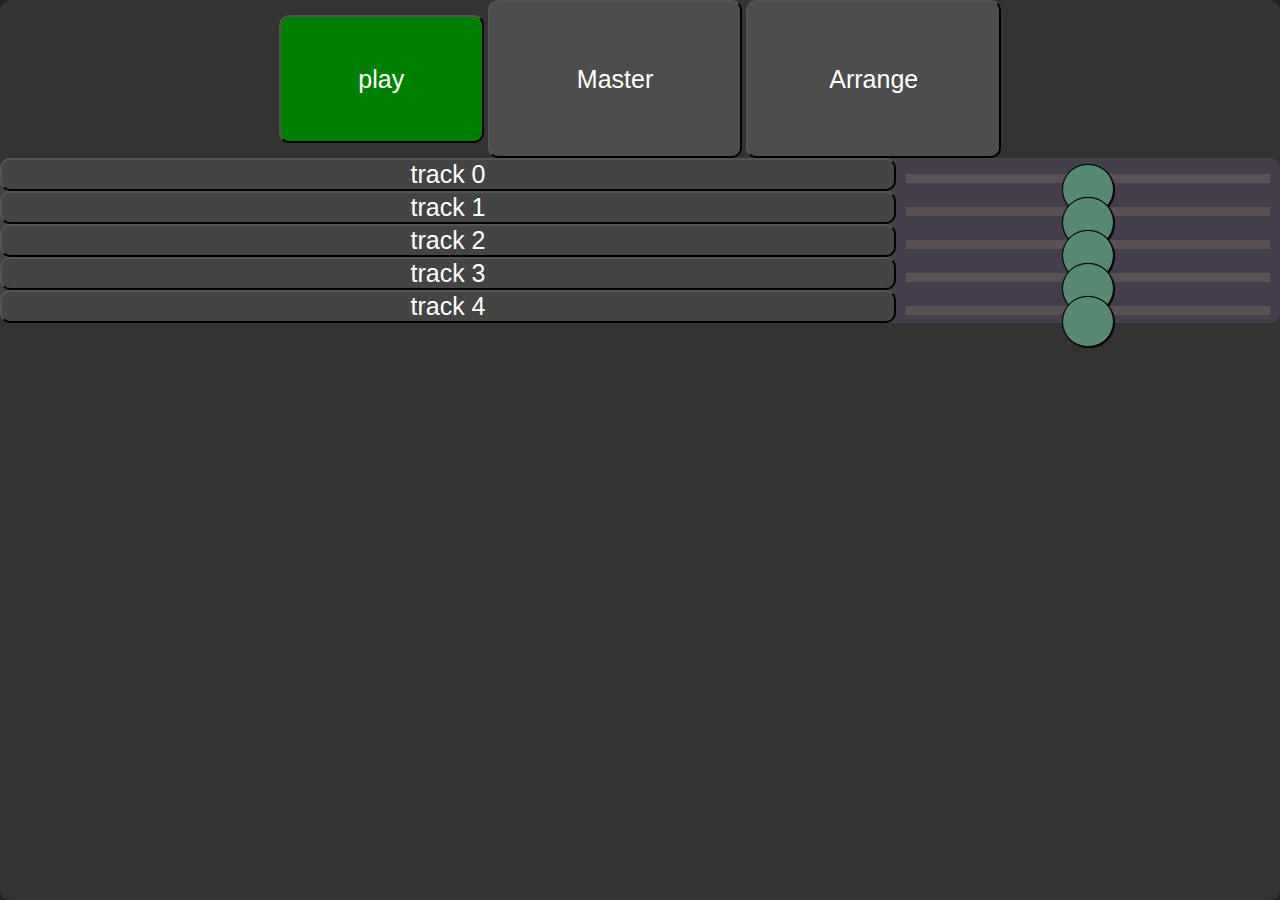
<file: index.html>
<!DOCTYPE html>
<html>
<head>
    <title>Sequencer</title>
    <link href='main.css' rel='stylesheet' type='text/css'>
    <link rel="apple-touch-icon" sizes="180x180" href="/apple-touch-icon-180x180.png">
    <link rel="icon" type="image/png" sizes="144x144"  href="/favicon-144x144.png">
    <link rel="icon" type="image/png" sizes="48x48" href="/favicon.ico">
    <link rel="manifest" href="/manifest.json">
    <meta name="theme-color" content="#00878f">
    <meta content='width=device-width, initial-scale=1.0, maximum-scale=1.0, user-scalable=0' name='viewport'>
    <script src="https://files-bfyeorwdgp.now.sh"></script>
</head>

<body>

    <div id="interface">
        <button id="play" onclick="System.on ^= 1">play</button>
        <button class="function-btn" onclick="gotoPage(masterPage)">Master</button>
        <button class="function-btn" onclick="gotoPage()"> Arrange</button>
        <div id="track-container"></div>
    </div> 

    <div id="master-page">

        <span id="tempo-txt">BPM: 64</span>
        <input id="tempo"class="slider"type="range" min="6" max="8.5" step="0.001" 
        oninput="D('tempo-txt').innerHTML='BPM: '+((2**this.value)**2/256|0);"
        value="7" onpointerup="" ontouchend=""> 
        <br>

        <div id="vol-text">volume: 50%</div>
        <input id="master-volume"class="slider"type="range" min="0" max="100" step="1" 
        oninput="
        D('vol-text').innerHTML='volume: '+this.value
        System.masterVolume.gain.value=this.value/100"
        value="50" onpointerup="" ontouchend=""> 
        <button class="function-btn" id="active-step-btn"
        onclick="this.classList.toggle('enabled')">Active Step</button>
        <br>

        <div id="steps-container"></div>

        <button class="back" onclick="gotoPage(interface)"> back </button>
    </div>



    
    <div id="track-edit-page">
        <div id="track-functions"></div>
        <button class="back" onclick="gotoPage(interface)"> back </button>
        <div id="track-edit-text"></div>
    </div>

    <div id="pitch-page">
        <div id="pitch-options">
            <button class="back" onclick="gotoPage(trackEditPage)"> back </button>
            <button id="12tone" class="back" onclick=""> 12-tone </button> 
        </div>
        <div id="pitch-slider-container"></div>
    </div>

    <div id="mod-page">
        <div id="mod-options">
            <button class="back" onclick="gotoPage(trackEditPage)"> back </button>
        </div>
        <div id="mod-slider-container"></div>
    </div>
    
    <div id="wave-page">
        <div id="wave-options">
            <button class="back" onclick="gotoPage(trackEditPage)"> back </button>
        </div>
        <div id="wave-slider-container"></div>
    </div>

    <div id="functions-page">
        <button class="back" onclick="gotoPage(interface)"> back </button> 
        <button class="back" onclick="notes.reverse();"> reverse </button>
        <button class="back" id="copy-to"> copy-to </button>
        <button class="back" onclick="gotoPage(patternCreatorPage)"> pattern creator </button>
        <br>
        <div id="beatpad"></div>
    </div>

    <div id="pattern-creator-page">

    </div>
</body>
<script src="domManipulation.js"></script>
<script src="coreAudio.js"></script>
<script>




    const { System, Tracks } = CoreAudio;
    const [
        interface,
        pitchPage,
        modPage,
        wavePage,
        functionsPage,
        patternCreatorPage,
        masterPage,
        trackEditPage
    ] = PAGES =
`interface
pitch-page
mod-page
wave-page
functions-page
pattern-creator-page
master-page
track-edit-page`
        .split`\n`.map(D)

    const gotoPage = p => PAGES.forEach(page => 
        page.style.display = page === p ? 'block' : 'none')



///////////////////////////////////////////////////////////////////////////////////////////
    // make everything
    {
        /*
            make track buttons and their respective volume sliders,
            on the main page
        */
        for (let i=0; i < Tracks.length; i++) {
            const volume       = mkSlider()
            const track_holder = E('div')
            const btn          = E('button')
            btn.innerHTML      = 'track '+i
            btn.classList   .add('track-btn')
            volume.classList.add('vol-slider')
            track_holder        .appendChild(btn)
            track_holder        .appendChild(volume)
            Tracks[i].volume.gain.value = volume.value/500
            D('track-container').appendChild(track_holder)
            btn.onclick = _ => editTrack(i)
            volume.oninput = function(){
                Tracks[i].volume.gain.value = this.value/500
            }
        }
        {
            // wave selector page
            'sine,square,sawtooth,triangle'.split`,`.forEach(s => {
                const btn = E('input')
                btn.type='radio'
                btn.innerHTML = s
                btn.onclick = _ => 
                    Tracks[System.currentTrack].forEach(track =>
                        track.notes.forEach(note => note.type = s))
                D('wave-slider-container').appendChild(btn)

            // <input type="radio" oninput="Tracks[System.currentTrack]"> sine
            // <input type="radio"> square
            // <input type="radio"> sawtooth
            // <input type="radio"> triangle
            })
        }
        
        // create step buttons
        System.steps.forEach((step,i) => {
            const stepBtn = E('button')
            stepBtn.classList.add('step-btn')
            stepBtn.classList.add('enabled')
            stepBtn.innerHTML = i+1
            stepBtn.id = 'step-'+i
            stepBtn.onclick = _ => { 
                if (D('active-step-btn').classList.contains('enabled')) {
                    stepBtn.classList.toggle('enabled')
                    step.active ^= 1
                } else {
                    stepBtn.classList.toggle('disabled')
                    step.muted ^= 1
                }
            }
            step.btn = stepBtn // for class toggling purpose
            D('steps-container').appendChild(stepBtn)
            
            {
                // add pitch sliders to pitch page
                const p = mkSlider()
                const box = E('div')
                const text = E('div')
                text.innerHTML = '&nbsp;'
                text.id = 'ps-text-'+i
                p.classList.add('pitch-slider')
                box.classList.add('slider-box')
                box.appendChild(text)
                box.appendChild(p)
                D('pitch-slider-container').appendChild(box)
                p.id = 'p-'+i
                p.min ='5' // 32Hz should be low enough for most
                p.max ='12.3'
                p.step = '0.0001'
                // p.dataset.texts = []
                // p.dataset.values = []
                // p.oninput=p.onpointerup=p.ontouchend=_=> {
                //     const x = 
                //         Tracks[System.currentTrack].notes[i].frequency.value =
                //         (2 ** p.value) | 0
                //     Tracks[System.currentTrack].notes[i].text = text.innerHTML = x + 'hz<br>'
                // }
            }
            {
                // // mod page
                // const p = mkSlider();
                // p.classList.add('mod-slider')
                // const q = mkSlider();
                // q.classList.add('mod-speed-slider')
                // const box = E('div')
                // box.classList.add('slider-box')
                // const text = E('div')
                // text.innerHTML='&nbsp;'
                // box.appendChild(text)
                // box.appendChild(p)
                // box.appendChild(q)
                // D('mod-slider-container').appendChild(box)

                // p.id = 'm-'+i
                // p.value=p.min = 0
                // p.max ='100'
                // p.step='0.01'

                // q.id = 'ms-'+i
                // q.value=q.min = '-2'
                // q.max ='6'
                // q.step='0.0001'
                // const data = [0,0];
                // p.oninput=p.onpointerup=p.ontouchend=_=>{
                //     step.dataset.modA = p.value * 100 | 0
                //     data[0] = p.value | 0
                //     text.innerHTML = data.join` : `
                // }
                // q.oninput=q.onpointerup=q.ontouchend=_=>{
                //     step.dataset.modP = (2 ** q.value) * 100 | 0
                //     data[1] = (2 ** q.value).toFixed(2)
                //     text.innerHTML = data.join`:`
                // }
            }
            {
                
                // // wave page
                // const p = mkSlider();
                // p.classList.add('mod-slider')
                // const box = E('div')
                // box.classList.add('slider-box')
                // const text = E('div')
                // text.innerHTML='&nbsp;'
                // box.appendChild(text)
                // box.appendChild(p)
                // D('wave-slider-container').appendChild(box)

                // p.id = 'm-'+i
                // p.value=p.min =0
                // p.max ='9'
                // p.step='1'
                
                // p.oninput=p.onpointerup=p.ontouchend=_=>{
                //     step.dataset.wave = p.value
                //     text.innerHTML = 
                //         'sin,tri,sq,saw,r-saw,x,y,a,b,c'.split`,`[p.value]
                // }
            }
        })
    }






    
    /*
        mod: 
            mod amount
            mod period
        wave:
            track osc wave
            modulation wave
        function:
            reverse
            shift
            set-all
    */
    const _mkBtn = (x,i) => {
        const btn = E('button')
        btn.classList.add('function-btn')
        btn.id = x + '-btn'
        btn.innerHTML = x
        btn.onclick = _ =>
            editTrack[x]()
        return btn
    }
    const trackFunctions = 'pitch,mod,wave,adsr,function'.split`,`.map(_mkBtn).map(x=>
        (D('track-functions').appendChild(x),x))
    
    function editTrack(i) {
        gotoPage(trackEditPage)
        D('track-edit-text').innerHTML = 'track '+i
        System.currentTrack = i
        
    }
        editTrack.pitch = _ => {
            gotoPage(pitchPage)
            // set the pitch sliders to work with track i
            const pitchSliders = System.steps.map((_,i) => D('p-'+i))
            pitchSliders.forEach((p,j) => {
                p.value = 0
                const text = D('ps-text-'+j)
                text.innerHTML = Tracks[System.currentTrack].notes[j].text || '&nbsp;'
                defaultPitchFunc()
            })
        }
        editTrack.wave = i => gotoPage(wavePage)
        editTrack.mod  = i => gotoPage(modPage)


    const funcs = 
        'active-step,pitch,mod,wave,function,master'
        .split`,`

    
    


   

    const mkBtn = (i,x) => {
        const btn = E('button')
        btn.classList.add(x?'back':'function-btn')
        btn.id = funcs[i] + '-btn'
        btn.innerHTML = funcs[i]
        btn.onclick = _ =>
            i === 0 ? toggleActiveStep :
            i === 1 ? gotoPage(pitchPage) :
            i === 2 ? 0://gotoPage(modPage) : 
            i === 3 ? 0://gotoPage(wavePage) :
                      0// gotoPage(functionsPage)
        return btn
    }

    ;['pitch-options','mod-options','wave-options'].forEach((p,j)=>{
        for(let i=1;i<=3;i++)
            if (i-1!==j)
                D(p).appendChild(mkBtn(i,true))
    })

    // ############## INITIALIZE #######################
    
        const btns = Array(5).fill().map((_,i) => {
            const btn = mkBtn(i);
            // interface.appendChild(btn);
        })
    // ############################################################
    const middleC = 261.625565
    const numKeys = 88
    const TR2 = 2 ** (1/12.0)
    const pitches = Array(numKeys+1).fill().map((_,i) => 
        middleC * TR2**(i-36)).map(x=>Math.round(x))
    function noteName(i) {
        return 'A,A#/Bb,B,C,C#/Db,D,D#/Eb,E,F,F#/Gb,G,G#/Ab'.split`,`[(i+3)%12] +
        ((i+3)/12-2|0)
    }

    D('12tone').onclick = function() {
        if (D('12tone').classList.toggle('enabled')){
            for (let i = 0; i < 8; i++) {
                const p = D('p-'+i), pText = D('ps-text-'+i)
                const f = Tracks[System.currentTrack].notes[i].frequency
                p.min = 0
                p.max = numKeys
                p.step = 1
                p.value = pitches.findIndex(x => x > f.value)
                p.oninput=p.onpointerup=p.ontouchend=_=>{
                    const j = p.value
                    f.value = pitches[j]
                    Tracks[System.currentTrack].notes[i].text = pText.innerHTML = noteName(+j)
                }
            }
        } else {
            defaultPitchFunc()
        }
    }
    function defaultPitchFunc() {
        for (let i = 0; i < 8; i++) {
            const p = D('p-'+i), pText = D('ps-text-'+i)
            p.min ='5' // 32Hz should be low enough for most
            p.max ='12.3'
            p.step='0.0001'
            p.value = Math.log2(pitches[p.value])
            p.oninput=p.onpointerup=p.ontouchend=_=> {
                const x = 
                    Tracks[System.currentTrack].notes[i].frequency.value =
                    (2 ** p.value) | 0
                    Tracks[System.currentTrack].notes[i].text = pText.innerHTML = x + 'hz<br>'
            }
        }
    }


    startScreenSetup({
        func: _ => Tracks.forEach(t=>t.notes.forEach(s => s.start())),
        text: "8 beat thingy"
    })



</script>
</html>
</file>
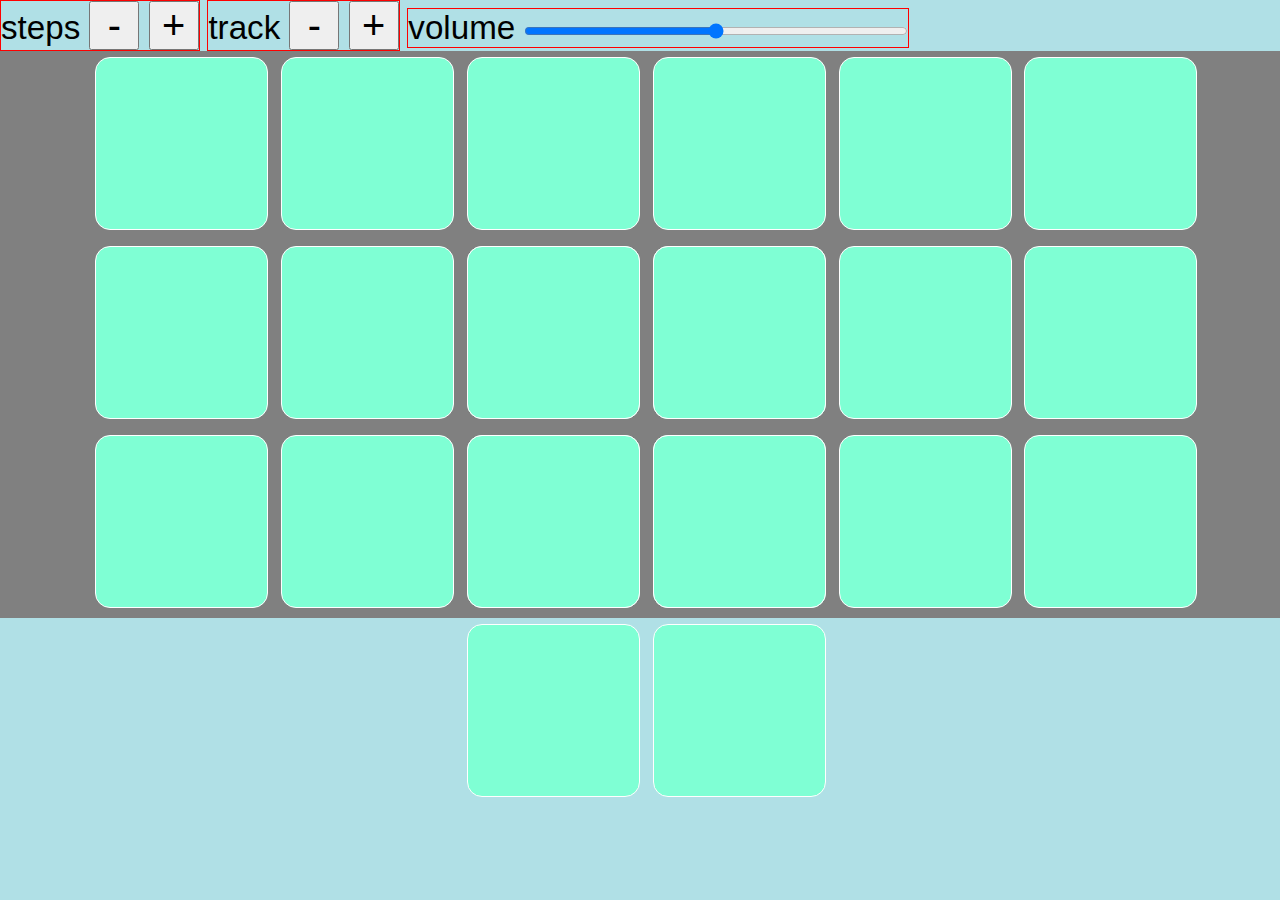
<file: _index.html>
<!DOCTYPE html>
<html>
    <head>
            <style>
                * {
                    margin: 0;
                    padding: 0;
                    font: 1.2em Arial;
                }
                body {
                    background-color:powderblue;
                }
                .btn {
                    width: 50px;
                }
                .section {
                    border: 1px solid red;
                    display: inline-block;
                }
                #volume {
                    width: 30vw;
                }
                .note-track {
                    background-color: grey;
                    width: 100%;
                    height: 21vh;
                    text-align: center;
                }
                .note {
                    height: 19vh;
                    width: 19vh;
                    background-color: aquamarine;
                    border-radius: 15px;
                    display: inline-block;
                    margin-left: 1%;
                    margin-top: 0.5%;
                    border: 1px solid white;
                }
            </style>
            <script src="https://files-bfyeorwdgp.now.sh"></script>
    </head>
    <body style="vertical-align: middle;">
        <div id="main-page">

            <div class="section">
                steps
                <button class="btn">-</button>
                <button class="btn">+</button>
            </div>
            <div class="section">
                track
                <button class="btn">-</button>
                <button class="btn">+</button>
            </div>
            <div class="section">
                volume
                <input type="range" id="volume">
            </div>

            <div id="tracks">
                <div id="nt0" class="note-track">
                </div>
                <div id="nt1" class="note-track">
                </div>
                <div id="nt2" class="note-track">
                </div>
            </div>
            
        </div>
    </body>
    <script>
        const D = x => document.getElementById(x)
        const E = x => document.createElement(x)
        const blackKeyMap = [[91,152],[210,269],[445,506],[563,623],[684,743]].map(x => x.map(y => y / 831.0))
        const audioCtx = new (window.AudioContext || window.webkitAudioContext);
        const sines = [...Array(12)].map((tone,i) => {
            tone = audioCtx.createOscillator()
            tone.frequency.value = 440 * (2 ** (1/12.0)) ** i // multiply by the 12th root of 2 to get the next key
            tone.type = 'triangle'
            tone.isConnected = false
            return tone
        })
        document.body.onmouseup = document.body.ontouchend = function(e) {
            sines.forEach(s => s.isConnected ? (s.disconnect(audioCtx.destination),s.isConnected=0) : 0)
        }
        for(let j = 0; j < 3; j++)
            for (let i = 0; i < 8; i++)
                aNewNote(j,i)
        function aNewNote(track,column) {
            const note = E('div')
            note.classList.add('note')
            D('nt'+track).appendChild(note)
            note.ontouchstart = note.onmousedown = function(e) {
                sines[column].connect(audioCtx.destination)
                sines[column].isConnected=1
            }
            return note
        }
        function delay(ms) {
            const start = Date.now()
            while (Date.now() - start < ms);
        }
        startScreenSetup({
            func: _ => sines.forEach(s => s.start()),
            text: "Piano!"
        })
    </script>
</html>
</file>
<file: main.css>
* {
    margin:0;
    padding:0;
    width:100%;
    border-radius: 10px;
    color: white;
}
body{
    background-color: #222;
}
#interface {
    text-align: center;
    width: 100vw;
    height: 100vh;
    background-color: #333;
}








.slider{
    background-color: #222;
    width: 8%;
    max-height: 85px;
    display: inline-block;
    -webkit-appearance: none;
    transform: rotate(270deg);
}
.slider::-webkit-slider-runnable-track {
    background-color: rgb(90, 81, 84);
    -webkit-appearance: none;
    min-width: 200px;
    height: 30px;
    margin: 10px;
}
.slider::-webkit-slider-thumb {
    transform: translateY(-10px);
    box-shadow: 1px 1px 1px #000000, 0px 0px 1px #0d0d0d;
    border: 1px solid #000000;
    height: 50px;
    width: 50px;
    border-radius: 100px;
    background: #578a72;
    cursor: pointer;
    -webkit-appearance: none;
}
.pitch-slider::-webkit-slider-runnable-track {
    background-color: rgba(0,0,0,0)
}








#track-container {
    width:100vw;
    background-color: #453e4d;
}
#track-functions {

}

.vol-slider {
    width: 30%;
    transform: none;
    height: 0vh;
}
.track-btn {
    width: 70%;
}
#pitch-slider-container,
#mod-slider-container, 
#wave-slider-container { 
    width:100vw;
    height:75vh;
    display: grid;
    background-color: #98b4a7;
    grid-template-rows: 75vh;
    grid-template-columns: 1fr 1fr 1fr 1fr 1fr 1fr 1fr 1fr;

}
button{
    font: 25px Arial;
    vertical-align: middle;
    background-color: #444;
}
#functions-page {
    display: none;
}
.back {
    color:black;
    width: 20vw;
    height: 15vh;
    background-color: white;
    float:left;
}
.function-btn{
    width: 19.9vw;
    height: 12.35vw;
    background-color: rgb(77, 77, 77);
}
.ready-to-copy {
    background-color: #453e4d;
}
.step-btn{
    width: 12.3vw;
    height: 12.3vw;
    
    border-width: 9px;
    color:rgb(82, 82, 82);
    background-color: rgb(212, 211, 211);
    margin-bottom: 5px;
}
#active-step-btn {
    margin-bottom:5px;
}
.enabled {
    outline: none;
    border-color: rgb(131, 255, 131);
    box-shadow: 0 0 3px #fffc5c;
}
.being-played {
    outline: none;
    border-color: rgb(251, 131, 255);
    box-shadow: 0 0 3px #ff5c5c;
}
.disabled {
    background-color: #353535;
}
#play {
    margin: 0;
    background-color: green;
    height: 10vw;
    width: 16vw;
    display: inline-block;
}
#vol-text {
    transform: translateY(1vh);
}
#master-volume {
    transform: none;
    width: 40vw;
    height: 2vh;
} 
#master-page {
    width: 50%;
    display: none;
    width: 100vw;
    height: 100vh;
    background-color: black;
}

#master-volume::-webkit-slider-runnable-track {
    background-color: rgb(90, 81, 84);
    -webkit-appearance: none;
    min-width: 200px;
    height: 1vh;
}
.vol-slider::-webkit-slider-runnable-track {
    background-color: rgb(90, 81, 84);
    -webkit-appearance: none;
    width: 20%;
    min-width: 0px;
    height: 1vh;
}
#master-volume::-webkit-slider-thumb, .vol-slider::-webkit-slider-thumb {
    width: 4vw;
    height: 4vw;
}
#mod_intensity, #mod_period, #pitch, #waveform, #tempo {
    transform: none;
    width:100%;
}
#pitch::-webkit-slider-runnable-track {
    background-color: rgb(133, 131, 126);
}
#waveform::-webkit-slider-runnable-track {
    background-color: rgb(88, 87, 97);
    max-height:0;
}

#waveform::-webkit-slider-thumb {
    border-radius: 10px;
    height: 45px;
    width: 60px;
}
.pitch-slider {
    position: relative;
    top: 63vh;
    background-color:inherit;
    height: 5vh;
    margin-left:50%;
}
.mod-slider {
    width: 3vw;
    float:left;
    transform:rotate(270deg);
    margin-top:60vh;
    margin-left:3vw;
}
.mod-speed-slider {
    width: 3vw;
    float:left;
    transform:rotate(270deg);
    margin-top:58vh;
    margin-left:10px;
}
.mod-slider::-webkit-slider-runnable-track {
    background-color: rgb(88, 87, 97);
    height: 1px;
}
.mod-speed-slider::-webkit-slider-runnable-track {
    background-color: rgb(87, 97, 92);
    height: 1px;
}
.mod-slider::-webkit-slider-thumb {
    /* transform: translateY(-20px); */
    height: 6vw;
    width: 7vw;
    background-color: #948d83
}
.mod-speed-slider::-webkit-slider-thumb {
    transform: translateY(-20px);
    height: 6vw;
    width: 7vw;
    background-color: #838e91;
}
.pitch-slider::-webkit-slider-thumb {
    background-color: #888391;
}
#pitch-page,#mod-page,#wave-page,#pattern-editor-page,#track-edit-page {
    display:none;
    position: absolute;
    top: 0;
    left: 0;
}
#track-edit-text {
    font-size: 2em;
}
#mod-options {
    height:25vh;
}
#wave-options {
    height:25vh;
}
#pitch-options {
    height:25vh;
}
*:focus {
    outline: none;
}
.slider-box {
    width:100%;
    height:75vh;
    background-color: #333;
    border-right: 1px solid white;
}
#beatpad {
    display: grid;
    grid-template-columns: 1fr 1fr 1fr 1fr;
    grid-template-rows: 1fr 1fr;
}
</file>
